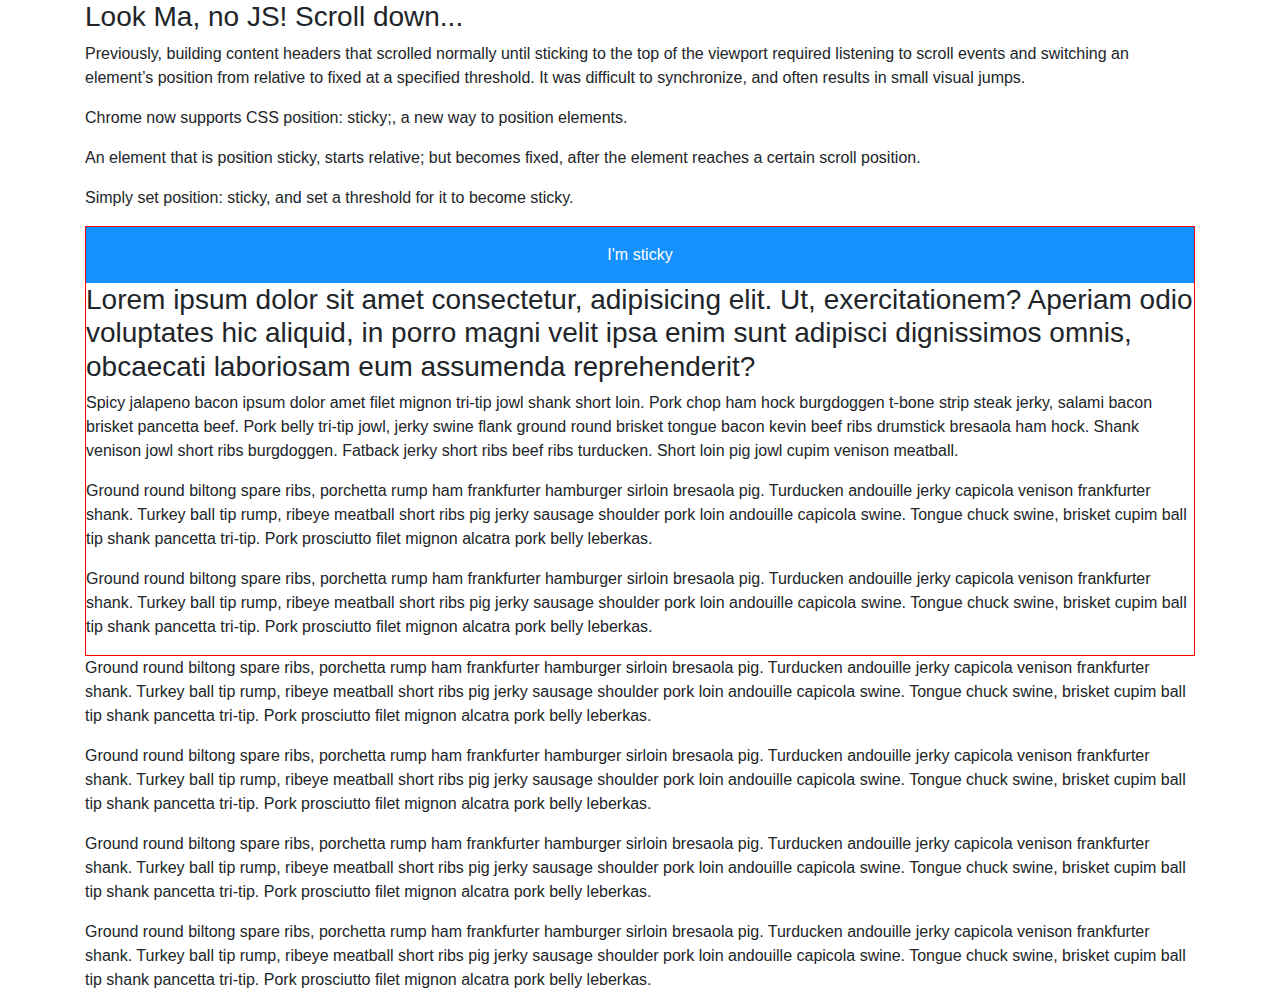
<file: cek.html>
<!DOCTYPE html>
<html lang="en">
<head>
    <meta charset="UTF-8">
    <meta http-equiv="X-UA-Compatible" content="IE=edge">
    <meta name="viewport" content="width=device-width, initial-scale=1.0">
    <title>tes</title>
    <link rel="stylesheet" href="sass/font-awesome.css">
    <link rel="stylesheet" href="sass/jquery.fancybox.min.css">
    <link rel="stylesheet" href="sass/bootstrap.min.css">
    <link rel="stylesheet" href="sass/slick-theme.css">
    <link rel="stylesheet" href="sass/slick.css">
    <link rel="stylesheet" href="sass/cek.css">
    <link rel="stylesheet" href="sass/animate.min.css">
    <!-- <link rel="stylesheet" href="sass/style.css"> -->
</head>
<body>
    
<main>
    <div class="container">
      <h3>Look Ma, no JS! Scroll down...</h3>
  
      <p>Previously, building content headers that scrolled normally until sticking to the top of the viewport required listening to scroll events and switching an element’s position from relative to fixed at a specified threshold. It was difficult to synchronize, and often results in small visual jumps.</p>
      
      <p>Chrome now supports CSS position: sticky;, a new way to position elements.</p>
      
      <p>An element that is position sticky, starts relative; but becomes fixed, after the element reaches a certain scroll position.</p>
      
      <p>Simply set position: sticky, and set a threshold for it to become sticky.</p>
      
      <div class="parent">
      <div class="sticky-header is-sticky">I'm sticky</div>
      <h3>Lorem ipsum dolor sit amet consectetur, adipisicing elit. Ut, exercitationem? Aperiam odio voluptates hic aliquid, in porro magni velit ipsa enim sunt adipisci dignissimos omnis, obcaecati laboriosam eum assumenda reprehenderit?</h3>
      <p>Spicy jalapeno bacon ipsum dolor amet filet mignon tri-tip jowl shank short loin.  Pork chop ham hock burgdoggen t-bone strip steak jerky, salami bacon brisket pancetta beef.  Pork belly tri-tip jowl, jerky swine flank ground round brisket tongue bacon kevin beef ribs drumstick bresaola ham hock.  Shank venison jowl short ribs burgdoggen.  Fatback jerky short ribs beef ribs turducken.  Short loin pig jowl cupim venison meatball.</p>
        
      <p>Ground round biltong spare ribs, porchetta rump ham frankfurter hamburger sirloin bresaola pig.  Turducken andouille jerky capicola venison frankfurter shank.  Turkey ball tip rump, ribeye meatball short ribs pig jerky sausage shoulder pork loin andouille capicola swine.  Tongue chuck swine, brisket cupim ball tip shank pancetta tri-tip.  Pork prosciutto filet mignon alcatra pork belly leberkas.</p>
        
      <p>Ground round biltong spare ribs, porchetta rump ham frankfurter hamburger sirloin bresaola pig.  Turducken andouille jerky capicola venison frankfurter shank.  Turkey ball tip rump, ribeye meatball short ribs pig jerky sausage shoulder pork loin andouille capicola swine.  Tongue chuck swine, brisket cupim ball tip shank pancetta tri-tip.  Pork prosciutto filet mignon alcatra pork belly leberkas.</p>
      </div>
      
      <p>Ground round biltong spare ribs, porchetta rump ham frankfurter hamburger sirloin bresaola pig.  Turducken andouille jerky capicola venison frankfurter shank.  Turkey ball tip rump, ribeye meatball short ribs pig jerky sausage shoulder pork loin andouille capicola swine.  Tongue chuck swine, brisket cupim ball tip shank pancetta tri-tip.  Pork prosciutto filet mignon alcatra pork belly leberkas.</p>
      
      <p>Ground round biltong spare ribs, porchetta rump ham frankfurter hamburger sirloin bresaola pig.  Turducken andouille jerky capicola venison frankfurter shank.  Turkey ball tip rump, ribeye meatball short ribs pig jerky sausage shoulder pork loin andouille capicola swine.  Tongue chuck swine, brisket cupim ball tip shank pancetta tri-tip.  Pork prosciutto filet mignon alcatra pork belly leberkas.</p>
      
      <p>Ground round biltong spare ribs, porchetta rump ham frankfurter hamburger sirloin bresaola pig.  Turducken andouille jerky capicola venison frankfurter shank.  Turkey ball tip rump, ribeye meatball short ribs pig jerky sausage shoulder pork loin andouille capicola swine.  Tongue chuck swine, brisket cupim ball tip shank pancetta tri-tip.  Pork prosciutto filet mignon alcatra pork belly leberkas.</p>
      
      <p>Ground round biltong spare ribs, porchetta rump ham frankfurter hamburger sirloin bresaola pig.  Turducken andouille jerky capicola venison frankfurter shank.  Turkey ball tip rump, ribeye meatball short ribs pig jerky sausage shoulder pork loin andouille capicola swine.  Tongue chuck swine, brisket cupim ball tip shank pancetta tri-tip.  Pork prosciutto filet mignon alcatra pork belly leberkas.</p>
    </div>
</main>

<!-- <div id="content"></div> -->
    
    <script src="js/jquery-3.5.1.min.js"></script>
    <script src="js/gsap.min.js"></script>
    <script src="js/ScrollTrigger.min.js"></script>
    <script src="js/cek.js"></script>
</body>
</html>
</file>
<file: sass/cek.css>
.parent {
  border: 1px solid red;
}

.sticky-header {
  background-color: #1591fe;
  color: #fff;
  padding: 1em;
  text-align: center;
}

.is-sticky {
  position: sticky;
  top: 0;
}
</file>
<file: sass/style.css>
@import url("https://fonts.googleapis.com/css2?family=Poppins:wght@400;600;700&family=Unbounded:wght@600&family=Lobster&family=Montserrat:wght@500;700&display=swap");.bg-yellow{background:#fbcc7a}.bg-blue{background:#005296}.bg-green{background:#6ebf52}.bg-birumuda{background:#0695b4}.bgbg{background:#98d4ff}.cerita{position:relative;z-index:8;padding:32px 0;font-family:'Poppins'}.cerita .genting{position:absolute;width:24px !important;height:33px !important;position:absolute !important;right:0;bottom:22vh}@media screen and (max-width: 766px){.cerita .genting{width:18px !important;height:28px !important;position:absolute !important;right:12vw;bottom:13vh}}.cerita .genting2{position:absolute;width:55px !important;height:27px !important;position:absolute !important;right:-5vw;bottom:32vh}@media screen and (max-width: 766px){.cerita .genting2{width:29px !important;height:28px !important;position:absolute !important;right:-1vw;bottom:15vh}}.cerita .genting3{width:9px !important;height:24px !important;position:absolute !important;right:-34px;bottom:17vh}@media screen and (max-width: 766px){.cerita .genting3{width:4px !important;height:19px !important;position:absolute !important;right:5vw;bottom:12vh}}.cerita__bg{position:absolute;top:0px;left:0;opacity:.6;right:0;z-index:2;width:100%;height:100%;filter:grayscale(1)}.cerita__bg .testi{width:100%;height:100%}.cerita__bg img{width:100%;height:100%;object-fit:contain}.cerita .imagex{margin-bottom:16px;height:360px}@media screen and (max-width: 766px){.cerita .imagex{height:320px;margin-bottom:4px}}.cerita .imagex img{width:100%;height:100%;object-fit:cover}.cerita .titlex-lala{text-align:center;font-weight:bold;font-family:'Poppins';color:#32debe;font-size:2.5rem;width:fit-content;margin:0 auto 16px;padding:4px 8px}@media screen and (max-width: 766px){.cerita .titlex-lala{font-size:2rem}}.cerita h2{font-weight:600;font-size:2rem;font-family:'Poppins'}@media screen and (max-width: 766px){.cerita h2{font-size:1.6rem}}.cerita p{font-family:'Poppins';color:#222;letter-spacing:0.0225rem}@media screen and (max-width: 766px){.cerita p{font-size:.85rem;line-height:1.3rem;letter-spacing:initial}}.cerita .cardx{display:flex;justify-content:space-around;align-items:center;padding:60px;position:relative}.cerita .cardx .petax{position:absolute;left:0;right:0;top:0;bottom:0;width:100%;height:100%;z-index:1}@media screen and (max-width: 766px){.cerita .cardx .petax{width:100%}}.cerita .cardx .petax::before{content:"";position:absolute;bottom:0;left:0;top:0;right:0;width:100%;height:100%}.cerita .cardx .petax img{width:100%;height:100%;object-fit:contain}@media screen and (max-width: 766px){.cerita .cardx{display:block;padding:16px !important}}.cerita .cardx--reverse{flex-direction:row-reverse}.cerita .cardx--reverse .cardx__img-holder::before{left:8px;bottom:-8px;top:8px;right:-8px}@media screen and (max-width: 766px){.cerita .cardx--reverse .cardx__img-holder::before{left:8px;bottom:-8px;top:8px;right:-8px}}@keyframes warna{0%,
        100%{background:#e9d2a8}50%{background:#e9d2a8}}.cerita .cardx__img-holder{width:50%;height:75vh;position:relative;z-index:18;margin:8px;padding:16px;border-radius:16px;background:transparent}.cerita .cardx__img-holder .test{position:absolute;left:14%;top:37%;background:rgba(255,255,255,0.7);padding:2px 4px;font-family:"Montserrat";border-radius:4px;color:#6d6e71}@media screen and (max-width: 766px){.cerita .cardx__img-holder .test{font-size:12px}}@keyframes MoveUpDown{0%{left:14%;top:48%;opacity:0}15%{left:14%;top:48%;opacity:1}50%{left:30%;top:36%;opacity:1}70%{left:50%;top:40%;opacity:1}85%{left:66%;top:50%;opacity:1}90%{left:66%;top:50%;opacity:.5}100%{left:66%;top:50%;opacity:0}}@keyframes MoveUpDownMob{0%{left:14%;top:45%;opacity:0}10%{left:14%;top:45%;opacity:1}50%{left:30%;top:33%;opacity:1}75%{left:50%;top:37%;opacity:1}85%{left:66%;top:52%;opacity:1}90%{left:66%;top:52%;opacity:1}100%{left:66%;top:52%;opacity:0}}@keyframes MoveUpAwan{0%,
            100%{left:40%}50%{left:45%}}@keyframes MoveUpAwan2{0%,
            100%{right:20%}50%{right:25%}}@keyframes MoveUpOmbak{0%,
            100%{left:50%}50%{left:45%}}@keyframes MoveUpOmbak2{0%,
            100%{left:25%}50%{left:32%}}.cerita .cardx__img-holder .test-awan{position:absolute;top:20%;left:40%;width:100px;opacity:1;animation:MoveUpAwan 8.5s linear infinite}@media screen and (max-width: 766px){.cerita .cardx__img-holder .test-awan{width:70px}}.cerita .cardx__img-holder .test-awan img{width:100%;height:100%;object-fit:contain}.cerita .cardx__img-holder .test-ombak{position:absolute;bottom:15%;left:50%;width:40px;opacity:1;animation:MoveUpOmbak 4.5s linear infinite}.cerita .cardx__img-holder .test-ombak img{width:100%;height:100%;object-fit:contain}.cerita .cardx__img-holder .test-ombak2{position:absolute;bottom:20%;left:25%;width:40px;opacity:1;animation:MoveUpOmbak2 4.5s linear infinite}.cerita .cardx__img-holder .test-ombak2 img{width:100%;height:100%;object-fit:contain}.cerita .cardx__img-holder .test-awan2{position:absolute;top:32%;right:20%;width:60px;transform:translateX(100deg);animation:MoveUpAwan2 6.5s linear infinite}@media screen and (max-width: 766px){.cerita .cardx__img-holder .test-awan2{width:40px}}.cerita .cardx__img-holder .test-awan2 img{width:100%;height:100%;object-fit:contain}.cerita .cardx__img-holder .test-pesawat{position:absolute;left:14%;top:48%;width:80px;animation:MoveUpDown 6.5s linear infinite;z-index:35}@media screen and (max-width: 766px){.cerita .cardx__img-holder .test-pesawat{width:40px;top:45%;animation:MoveUpDownMob 6.5s linear infinite}}@media screen and (min-width: 1440px){.cerita .cardx__img-holder .test-pesawat{width:100px}}.cerita .cardx__img-holder .test-pesawat img{width:100%;height:100%;object-fit:contain}.cerita .cardx__img-holder .test2{position:absolute;right:20%;top:44%;background:rgba(255,255,255,0.7);padding:2px 4px;font-family:"Montserrat";border-radius:4px;color:#bf1e2e}@media screen and (max-width: 766px){.cerita .cardx__img-holder .test2{font-size:12px}}.cerita .cardx__img-holder .test-madura{position:absolute;top:48%;left:38%;z-index:99;font-size:2rem;opacity:.2;transform:skew(-24deg, 0deg);font-weight:700;font-family:'montserrat'}@media screen and (max-width: 766px){.cerita .cardx__img-holder .test-madura{font-size:1rem}}.cerita .cardx__img-holder .test3{position:absolute;right:0%;z-index:9;top:49%}@media screen and (min-width: 1440px){.cerita .cardx__img-holder .test3{right:4%;top:50%}}@media screen and (max-width: 766px){.cerita .cardx__img-holder .test3{font-size:12px}}@keyframes testSumenep{0%{opacity:0}10%{opacity:0}30%{opacity:0}55%{opacity:0}65%{opacity:0}75%{opacity:.5}78%{opacity:.7}80%{opacity:1}85%{opacity:1}90%{opacity:.7}99%{opacity:.7}100%{opacity:.5}}.cerita .cardx__img-holder .test4{position:absolute;right:8%;border-radius:4px;top:39%;background:rgba(255,255,255,0.7);padding:4px;color:#bf1e2e}@media screen and (max-width: 766px){.cerita .cardx__img-holder .test4{font-size:12px}}@keyframes MoveMobil{0%{top:54%;left:14%;opacity:.6}10%{top:54%;left:14%;opacity:1}30%{top:55%;left:30%;opacity:1}55%{top:55%;left:45%;opacity:1}65%{top:55%;left:50%;opacity:1}75%{top:53%;left:55%;opacity:1}78%{top:53%;left:65%;opacity:1}80%{top:53%;left:70%;opacity:1}85%{top:50%;left:80%;opacity:1}90%{top:50%;left:80%;opacity:0}99%{top:50%;left:80%;opacity:0}100%{top:50%;left:80%;opacity:0}}@keyframes MoveMobilMob{0%{top:50%;left:14%;opacity:.6}10%{top:50%;left:14%;opacity:1}30%{top:52%;left:30%;opacity:1}55%{top:52%;left:45%;opacity:1}65%{top:53%;left:50%;opacity:1}75%{top:53%;left:55%;opacity:1}85%{top:48%;left:70%;opacity:1}90%{top:48%;left:70%;opacity:0}99%{top:48%;left:70%;opacity:0}100%{top:48%;left:70%;opacity:0}}.cerita .cardx__img-holder .test-mobil{position:absolute;left:14%;top:54%;width:80px;z-index:8;opacity:1;animation:MoveMobil 6.5s linear infinite}@media screen and (max-width: 766px){.cerita .cardx__img-holder .test-mobil{width:50px;animation:MoveMobilMob 5.5s linear infinite}}@media screen and (min-width: 1440px){.cerita .cardx__img-holder .test-mobil{width:85px}}.cerita .cardx__img-holder .test-mobil img{width:100%;height:100%;object-fit:contain}.cerita .cardx__img-holder::before{content:"";position:absolute;left:-8px;bottom:-8px;top:8px;right:8px;border-radius:4px;z-index:2}@media screen and (max-width: 766px){.cerita .cardx__img-holder::before{left:-8px;bottom:-8px;top:8px;right:8px}}@media screen and (max-width: 766px){.cerita .cardx__img-holder{width:100%;height:40vh;margin:8px}}.cerita .cardx__img-holder img{width:100%;height:100%;position:relative;z-index:3;border-radius:4px;object-fit:contain}.cerita .cardx__text{width:400px;position:relative;z-index:18}.cerita .cardx__text .tes-judul{color:#222;position:relative;margin-bottom:8px}.cerita .cardx__text .tes-judul::before{position:absolute;bottom:-12px;left:0;width:80px;height:2px;background:#222}@media screen and (max-width: 766px){.cerita .cardx__text .tes-judul{display:block}}.cerita .cardx__text .tes-judul h2{margin-bottom:0}@media screen and (max-width: 766px){.cerita .cardx__text{width:100%}}.lewat{position:absolute;bottom:32px;right:32px}.lewat.leftx{right:initial;left:32px}.lewat.leftx .image img{width:100%;height:100%;object-fit:contain}@media screen and (max-width: 766px){.lewat{bottom:-72px}}.lewat .image{width:200px;height:auto}.lewat .image img{width:100%;height:100%;object-fit:contain}.banner{position:relative;background:linear-gradient(to bottom, transparent, #98d4ff)}.banner .titles{position:absolute;top:10%;right:10%}@media screen and (max-width: 766px){.banner .titles{right:5%}}.banner .titles .tgh{font-size:5rem;letter-spacing:12px;color:#1e365a;text-shadow:2px 2px white}.banner .titles .ats{font-size:4rem;color:#1e365a;text-shadow:2px 2px white;font-family:'Montserrat';font-weight:700}.banner .titles .ats .surga{font-size:5.5rem}@media screen and (max-width: 766px){.banner .titles .ats .surga{font-size:2.8rem}}@media screen and (max-width: 766px){.banner .titles .ats{font-size:2rem}}.banner .titles .bwh{font-size:4rem;color:white;text-align:right;text-shadow:2px 2px #203858}@media screen and (max-width: 766px){.banner .titles .bwh{font-size:3rem}}.banner .titles h2{font-family:'Montserrat'}.banner__pantai{position:absolute;left:0;right:0;top:0;bottom:0;width:100%;height:100%}.banner__pantai img{object-fit:cover;width:100%;height:100%}@media screen and (max-width: 766px){.banner__pantai img{object-fit:cover}}.banner .bg-awan{position:absolute;left:0;right:0;bottom:0;width:100%;height:100px;z-index:99}.banner .bg-awan img{width:100%;height:100%;object-fit:cover}.banner__bawah{position:absolute;bottom:0;left:0;right:0;width:100%;height:auto}@media screen and (max-width: 766px){.banner__bawah{bottom:59px}}.banner__bawah img{width:100%;height:100%;object-fit:contain}@keyframes MoveBur1{0%,
        100%{top:20vh}50%{top:22vh}}@keyframes MoveBur2{0%,
        100%{top:24vh}50%{top:26vh}}.banner__bur1{position:absolute;top:20vh;animation:MoveBur1 2.5s linear infinite;left:30%;width:100px;height:auto}@media screen and (max-width: 766px){.banner__bur1{width:70px;left:20%}}.banner__bur1 img{width:100%;height:100%;object-fit:contain}.banner__bur2{position:absolute;top:24vh;animation:MoveBur2 2s linear infinite;left:40%;width:40px;height:auto}@media screen and (max-width: 766px){.banner__bur2{width:40px}}.banner__bur2 img{width:100%;height:100%;object-fit:contain}.banner__keraton{position:absolute;top:20%;left:5vw;right:0;width:65%;height:auto}@media screen and (min-width: 1500px){.banner__keraton{top:28%}}@media screen and (max-width: 766px){.banner__keraton{height:auto;left:-10px;width:100%;top:41%}}.banner__keraton img{width:100%;height:100%;object-fit:contain}.banner .orang{position:absolute;left:30%;z-index:8;bottom:0;width:520px;height:auto}@media screen and (max-width: 766px){.banner .orang{width:300px;left:0;bottom:10vh}}.banner .orang img{width:100%;height:100%;object-fit:contain}.banner .logo{position:absolute;left:50%;top:10%;z-index:3;width:15vw;height:auto;transform:translate(-50%, -50%)}@media screen and (max-width: 766px){.banner .logo{left:50%;width:35vw;top:15%}}.banner .logo img{width:100%;height:100%;object-fit:contain}.banner .judul{position:absolute;font-family:"Unbounded";z-index:6;color:#fff;line-height:80px;top:25vh;background:#2b0085;padding:40px;left:8vw;border:4px solid white}@media screen and (min-width: 1400px){.banner .judul{left:20vw}}@media screen and (max-width: 766px){.banner .judul{left:0vw;line-height:initial;top:initial;padding:8px}}.banner .judul .atas{font-size:5.1rem}@media screen and (max-width: 766px){.banner .judul .atas{font-size:3.1rem}}.banner .judul .tengah{font-size:3.3rem}@media screen and (max-width: 766px){.banner .judul .tengah{font-size:2rem}}.banner .judul .bawah{color:orange;font-size:5.3rem;border-bottom:4px solid orange;padding-bottom:8px}@media screen and (max-width: 766px){.banner .judul .bawah{font-size:2.3rem}}.banner .image-kereta{position:absolute;top:36vh;left:51vw;z-index:3;width:auto;height:auto}@media screen and (min-width: 1400px){.banner .image-kereta{top:31vh}}.banner .image-kereta img{width:100%;height:100%;object-fit:contain}@media screen and (max-width: 766px){.banner .image-kereta{top:initial;left:0;bottom:5vh;height:auto;width:80%}}.banner .image-peta{position:absolute;top:8vh;left:48vw;z-index:2}@media screen and (max-width: 766px){.banner .image-peta{left:0;top:initial;width:100%;height:auto;bottom:35vh}}.banner .image-peta img{width:100%;height:100%;object-fit:contain}.banner .image-kota{position:absolute;bottom:0;left:0;right:0;opacity:.1}.banner .image-kota img{width:100%;height:100%;object-fit:cover}.banner .mob-depan{position:absolute;bottom:8vh;width:38%;height:auto;right:0}@media screen and (min-width: 1500px){.banner .mob-depan{width:45%}}@media screen and (max-width: 766px){.banner .mob-depan{position:absolute;bottom:10vh;width:85%;height:auto;right:-36px}}.banner .mob-depan img{width:100%;height:100%;object-fit:contain}.intro{position:relative;background:linear-gradient(to bottom, #e9d2a8, #fff)}.intro iframe{width:100%;height:400px;object-fit:cover}@media screen and (max-width: 766px){.intro iframe{height:200px}}@media screen and (max-width: 766px){.intro p{font-size:1rem}}.intro .wrap{position:relative;min-height:100vh}.intro .wrap .sub-judul h4{font-size:2.3rem;font-weight:700}.intro .wrap .object-wisata{width:200px;height:200px;box-shadow:rgba(50,50,93,0.25) 0px 6px 12px -2px,rgba(0,0,0,0.3) 0px 3px 7px -3px;border-radius:50%}.intro .wrap .object-wisata img{width:100%;height:100%;border-radius:50%;object-fit:cover}.intro .judul-hero{background:#00b15c;width:fit-content;margin:0 auto 24px;border-radius:16px;padding:8px}.intro .judul-hero h3{margin:0;font-family:'Montserrat';border-radius:12px;color:white;padding:0;border:1px solid white;background:#00c174;padding:16px;font-size:3rem}@media screen and (max-width: 766px){.intro .judul-hero h3{font-size:1.7rem;padding:8px}}.intro .pohons{position:absolute;bottom:0;left:0;right:0;height:70vh;opacity:.1}@media screen and (max-width: 766px){.intro .pohons{height:auto}}.intro .pohons img{width:100%;height:100%;object-fit:contain}.intro .orang{height:auto;position:absolute;right:0;bottom:-32px;width:360px;margin:0 auto}@media screen and (min-width: 1400px){.intro .orang{width:220px}}@media screen and (max-width: 766px){.intro .orang{width:200px;bottom:-32px}}.intro .orang img{width:100%;height:100%;object-fit:contain}.intro .bg{position:absolute;left:0;right:0;top:0;bottom:0;width:100%;height:auto}.intro .bg img{width:100%;height:100%;object-fit:cover}.datanya{background:linear-gradient(to bottom, #fff, #80ceda);position:relative}@media screen and (max-width: 766px){.datanya{padding:32px 0 300px}}.datanya .tag{background:white;color:#e37800;border:1px solid;border-radius:4px;padding:4px;font-size:12px;margin-left:8px;font-family:'Montserrat'}.datanya .titles__cek{font-size:2rem;color:#526771;font-family:'Montserrat';margin:0;padding:0}@media screen and (max-width: 766px){.datanya .titles__cek{font-size:1.7rem}}.datanya .titles__bawah{font-family:'Montserrat';font-size:2.5rem}.datanya .titles h3{font-size:4rem;color:#f69f1a;font-weight:700;text-shadow:2px 2px #333;font-family:'Montserrat'}@media screen and (max-width: 766px){.datanya .titles h3{font-size:2rem;text-shadow:1px 1px #333}}.datanya .nama-pulau{font-size:1.5rem;width:fit-content;font-weight:bold;border-radius:4px;font-family:'Montserrat' !important}@media screen and (max-width: 766px){.datanya .nama-pulau{font-size:1.3rem}}.datanya .image{width:100%;height:320px}@media screen and (max-width: 766px){.datanya .image{height:180px;margin-bottom:16px}}.datanya .image img{width:100%;height:100%;object-fit:cover}.datanya .wisatawan{position:absolute;right:120px;bottom:8px;width:460px;height:700px;z-index:2}@media screen and (max-width: 766px){.datanya .wisatawan{right:0;bottom:0;width:600px}}.datanya .wisatawan .g1{position:absolute;width:100%;height:100%;left:30%;right:0;bottom:0;top:0}@media screen and (max-width: 766px){.datanya .wisatawan .g1{top:initial;left:initial;opacity:1;height:initial;width:50%}}.datanya .wisatawan .g1 img{width:100%;height:100%;object-fit:contain}.bawang{position:relative}@media screen and (max-width: 766px){.bawang{padding-bottom:30vh}}.bawang__img{width:100%;margin:0 auto 16px;position:relative;z-index:9;display:none}@media screen and (max-width: 766px){.bawang__img{display:block;height:320px}}.bawang__img img{width:100%;height:100%;object-fit:contain}@media screen and (max-width: 766px){.bawang__img img{object-fit:cover}}.bawang .tag{background:#eee;color:#000;padding:4px 8px;width:fit-content;border-radius:8px;font-size:12px}.bawang .ismobile{display:none}@media screen and (max-width: 766px){.bawang .ismobile{display:block;position:absolute;left:0;right:0;z-index:6;bottom:0;top:0;width:100vw;height:100vh;opacity:.4}}.bawang .ismobile img{width:100%;height:100%;object-fit:contain}.bawang::before{content:"";position:absolute;left:0;right:0;bottom:0;top:0;z-index:2;background:linear-gradient(to bottom, #e9d2a8, transparent 0%)}@media screen and (max-width: 766px){.bawang::before{background:linear-gradient(to top, #e9d2a8, transparent);height:100px;top:initial}}.bawang::after{content:"";position:absolute;left:0;right:0;bottom:0;top:0;z-index:1;background:linear-gradient(to right, #e9d2a8 25%, transparent)}.bawang h3{font-size:3.5rem;font-family:"Montserrat";color:#9e4954;margin:4px 0 16px;text-shadow:2px 2px black}@media screen and (max-width: 766px){.bawang h3{font-size:2rem;text-shadow:1px 1px black}}.bawang .img{width:100%;height:100%;position:absolute;left:0;right:0;top:0;bottom:0}@media screen and (max-width: 766px){.bawang .img::before{content:"";position:absolute;left:0;right:0;bottom:0;top:0;z-index:2;height:90px}}@media screen and (max-width: 766px){.bawang .img{height:40vh;top:initial;bottom:0}}.bawang .img img{width:100%;height:100%;object-fit:cover}.budaya{position:relative;background:#f5d389;padding:84px 0 32px}@media screen and (max-width: 766px){.budaya{padding:64px 0 32px}}.budaya .content-budaya{margin-bottom:16px;position:relative}.budaya .content-budaya .judul{margin:0 auto 24px;width:fit-content;position:relative}.budaya .content-budaya .judul::before{position:absolute;bottom:-8px;content:"";width:50%;left:50%;z-index:4;height:2px;background:#000;transform:translate(-50%, 0%)}.budaya .content-budaya .judul h3{font-size:1.5rem}.budaya .content-budaya .help-blue2{background:#e5c887;position:absolute;top:30px;left:0;right:0;height:300px}.budaya .content-budaya .help-blue{position:absolute;top:30px;left:0;right:0;height:300px;background:#cda248}@media screen and (max-width: 766px){.budaya .content-budaya .help-blue{background:rgba(148,109,27,0.6)}}.budaya .imgsa{width:fit-content;margin:0 auto;position:relative;z-index:6;height:420px;box-shadow:rgba(50,50,93,0.25) 0px 13px 27px -5px,rgba(0,0,0,0.3) 0px 8px 16px -8px}.budaya .imgsa img{width:100%;height:100%;object-fit:contain}@media screen and (max-width: 766px){.budaya .imgsa img{object-fit:cover}}.budaya .batik-land{position:absolute;top:0;left:0;right:0;z-index:3;height:50px}@media screen and (max-width: 766px){.budaya .batik-land{height:20px}}.budaya .batik-land img{width:100%;height:100%;object-fit:cover}.budaya .batik-land-bottom{position:absolute;bottom:0;left:0;right:0;z-index:3;height:50px}@media screen and (max-width: 766px){.budaya .batik-land-bottom{height:20px}}.budaya .batik-land-bottom img{width:100%;height:100%;object-fit:cover}.budaya .belok{position:absolute;left:0;top:0;right:0}@media screen and (max-width: 766px){.budaya .belok{height:240px}}.budaya .belok img{width:100%;height:100%;object-fit:cover}.budaya .title{color:white;font-family:'Montserrat';width:fit-content;position:relative;margin:0 auto 32px}.budaya .title h2{font-size:3.5rem;text-shadow:2px 2px #8f6c36;text-align:center;position:relative;font-family:'Montserrat' !important;z-index:9}@media screen and (max-width: 766px){.budaya .title h2{font-size:2.5rem}}.galeri{background:#84b28e;position:relative;min-height:100vh}.galeri .position-relative{height:500px}.galeri .info{background-color:#b1ad86;padding:4px 16px;width:fit-content;margin:8px auto;border-radius:4px;font-size:12px;border:1px dashed}.galeri .alls{display:block;margin:0 auto 32px;text-align:center}.galeri .font-std{font-size:2rem !important}@media screen and (max-width: 766px){.galeri .font-std{font-size:16px !important}}.galeri .other{position:relative;width:fit-content;margin:0 auto 24px;padding:8px;border:2px solid #ececec}.galeri .other::before{content:"";position:absolute;top:-5%;bottom:-5%;left:50%;right:0;width:90%;height:110%;background:#87b190;transform:translate(-50%, 0)}.galeri .other::after{content:"";position:absolute;top:10%;bottom:0%;left:-5%;right:-5%;width:110%;height:80%;background:#87b190;transform:translate(0%, 0%)}.galeri .other h3{position:relative;z-index:9}.galeri .thumb{width:25vw;margin:8px 0px 16px;height:280px;display:inline-block;position:relative}@media screen and (min-width: 1800px){.galeri .thumb{width:25vw;height:420px}}@media screen and (max-width: 766px){.galeri .thumb{width:48%;margin:0 auto 20px;height:200px;position:relative}}.galeri .thumb .image{width:100%;height:100%;border-radius:16px}.galeri .thumb .image img{width:100%;height:100%;object-fit:cover;border-radius:16px}.galeri .thumb .ceki{position:absolute;border-radius:16px;bottom:0;height:100%;right:0;left:0;z-index:9;background:linear-gradient(to top, rgba(0,0,0,0.5), transparent);transition:.2s}.galeri .thumb .ceki:hover{opacity:.4}.galeri .thumb .namax{position:absolute;left:50%;bottom:0px;text-align:center;text-shadow:2px 2px black;font-family:'Montserrat';font-size:1.5rem;line-height:1.5rem;color:white;width:300px;transform:translate(-50%, -50%)}@media screen and (max-width: 766px){.galeri .thumb .namax{width:auto}}.galeri .thumb .fax{position:absolute;right:8px;bottom:8px;color:white;font-size:16px}.galeri .detikx{width:120px !important}.galeri a:hover{text-decoration:none !important}.galeri .videos{width:720px;height:420px;margin:0 auto;position:relative;z-index:9}@media screen and (max-width: 766px){.galeri .videos{width:auto;height:220px}}.galeri .videos iframe{width:100%;height:100%;object-fit:cover}.galeri a{color:white}.galeri .imgc{width:100%;height:420px;position:relative;border-radius:16px}.galeri .imgc::before{content:"";position:absolute;inset:0;background:linear-gradient(to top, #000, transparent)}.galeri .imgc img{width:100%;border-radius:16px;height:100%;object-fit:cover}.galeri .texts{position:absolute;bottom:0;left:30%;transform:translate(0, -50%);font-size:2rem}.galeri .all-photo{display:block}.galeri .all-photo .img{width:30%;margin:8px;height:55vh;display:inline-block}@media screen and (max-width: 766px){.galeri .all-photo .img{width:100%;height:420px;margin:0 auto 8px}}.galeri .all-photo .img img{width:100%;height:100%;object-fit:cover}.galeri .bawah{position:absolute;left:0;bottom:0;right:0;height:50px;width:100%}@media screen and (max-width: 766px){.galeri .bawah{height:40px}}.galeri .bawah img{width:100%;height:100%;object-fit:cover}.galeri .neg{position:absolute;left:0;top:0;right:0;height:80px;width:100%}@media screen and (max-width: 766px){.galeri .neg{height:50px}}.galeri .neg img{width:100%;height:100%}.galeri .camera{position:absolute;top:0;left:20%;width:150px;height:auto}@media screen and (max-width: 766px){.galeri .camera{position:absolute;top:0;left:15%;right:0;width:76px;z-index:89;height:auto}}.galeri .camera img{width:100%;height:100%;object-fit:contain}.galeri .title{font-family:"Montserrat";font-size:3.5rem;color:#ffffff;text-shadow:2px 2px black}.galeri .slick-slide{margin:0 16px}.galeri .slick-list{margin:0 -16px}.galeri .slick-next,.galeri .slick-prev{z-index:9}@media screen and (max-width: 766px){.galeri .slick-next{right:0}}.galeri .slick-next::before{font-family:'FontAwesome' !important;content:'\f054' !important;font-size:1.5rem}@media screen and (max-width: 766px){.galeri .slick-prev{left:0}}.galeri .slick-prev::before{font-family:'FontAwesome' !important;content:'\f053' !important;font-size:1.5rem}.galeri-detail{background:#111;position:relative}.galeri-detail h1{font-size:3.5rem;font-weight:bold;font-family:'Montserrat';color:white;border-bottom:4px solid;text-shadow:2px 2px black;width:fit-content;margin:0 auto 16px;padding-bottom:8px}@media screen and (max-width: 766px){.galeri-detail h1{font-size:2rem}}.galeri-detail::before{content:"";position:fixed;left:0;right:0;top:0;z-index:3;bottom:0;background:linear-gradient(to top, #111, transparent)}.galeri-detail::after{content:"";position:fixed;inset:0;opacity:.1;z-index:2;background-image:url("../img/bg-galeri.png")}.galeri-detail .gallery{display:flex;padding:2px;transition:.3s}.galeri-detail .gallery .imagev{display:flex;flex-direction:column;width:50%}@media screen and (max-width: 766px){.galeri-detail .gallery .imagev{width:50%}}.galeri-detail .gallery .imagev-height__odd{height:280px;margin:2px;position:relative}.galeri-detail .gallery .imagev-height__odd::before{content:"";position:absolute;top:8px;right:8px;background-size:contain;width:20px;height:20px;opacity:.5;background-image:url("../img/zoom-in.jpg")}@media screen and (max-width: 766px){.galeri-detail .gallery .imagev-height__odd::before{width:15px;height:15px}}.galeri-detail .gallery .imagev-height__odd img{width:100%;height:100%;object-fit:cover}.galeri-detail .gallery .imagev-height__even{margin:2px;height:200px;position:relative}.galeri-detail .gallery .imagev-height__even::before{content:"";position:absolute;top:8px;right:8px;background-size:contain;width:20px;height:20px;opacity:.5;background-image:url("../img/zoom-in.jpg")}@media screen and (max-width: 766px){.galeri-detail .gallery .imagev-height__even::before{width:15px;height:15px}}.galeri-detail .gallery .imagev-height__even img{width:100%;height:100%;object-fit:cover}.supported{background:#6da579;min-height:auto;position:relative}.supported::after{position:absolute;content:"";inset:0;background:linear-gradient(to bottom, #6da579, transparent);z-index:2}.supported .bg-help{position:absolute;inset:0;z-index:1}.supported .bg-help img{width:100%;height:100%;object-fit:cover;opacity:.3}.supported h3{font-family:'Montserrat';font-size:1.5rem;font-weight:normal}@media screen and (max-width: 766px){.supported h3{font-size:1.2rem}}.supported .img{margin:8px auto;text-align:center}.supported .all{margin-bottom:8px}.supported .job{color:#333;font-size:14px}.supported .namex{font-weight:bold;color:#000;font-family:'Montserrat'}@media screen and (max-width: 766px){.supported .cene{text-align:center;text-align:center;border-top:1px dashed #333;padding-top:24px}}.religi{position:relative;overflow:hidden;background:#e3e3e3}.religi::after{content:"";position:absolute;inset:0;opacity:.7;z-index:2;background-image:url("../img/garis.png")}.religi__bg{position:absolute;left:0;top:0}.religi__bg img{width:100%;height:100%;object-fit:contain}.religi .judul{margin:0 auto 24px;width:fit-content;position:relative}.religi .judul::before{position:absolute;bottom:-8px;content:"";width:50%;left:50%;z-index:4;height:2px;background:#000;transform:translate(-50%, 0%)}.religi .judul h3{font-size:1.5rem}.religi .batik-land-bottom{position:absolute;bottom:0;left:0;right:0;z-index:3;height:50px}@media screen and (max-width: 766px){.religi .batik-land-bottom{height:20px}}.religi .batik-land-bottom img{width:100%;height:100%;object-fit:cover}.religi .titlex{margin-bottom:16px}.religi .titlex h2{font-family:'Montserrat';font-size:3.5rem;text-align:center;color:#d3bb4c;text-shadow:2px 2px black}@media screen and (max-width: 766px){.religi .titlex h2{font-size:2rem}}.religi .img-cover{position:relative;width:fit-content;height:420px;margin:0 auto}@media screen and (max-width: 766px){.religi .img-cover{height:320px}}.religi .img-cover img{width:100%;height:100%;object-fit:contain}@media screen and (max-width: 766px){.religi .img-cover img{object-fit:cover}}.religi .content{margin:16px 0}.religi .content h3{font-size:1.5rem;margin:16px 0;color:#48280f}.opening{padding:32px 0;min-height:auto;background:linear-gradient(to bottom, #8acaf8, #98d4ff)}.opening .ceks{position:relative;padding:16px;background:#c0e8fb;border-radius:16px}.opening .ceks iframe{width:100%;height:400px;object-fit:cover}@media screen and (max-width: 766px){.opening .ceks iframe{height:200px}}.opening .ceks .bg-abs{position:absolute;left:0;right:0;top:0;bottom:0;width:100%;height:100%;border-radius:16px;opacity:.7}.opening .ceks .bg-abs img{width:100%;height:100%;border-radius:16px;object-fit:cover}.opening .ceks .dots{position:absolute;left:0;top:0;width:320px;height:auto}.opening .ceks .dots img{width:100%;height:100%;object-fit:contain}.videod{min-height:75vh;position:relative;padding-bottom:62px;background:#f9e9ab}@media screen and (max-width: 766px){.videod{min-height:auto}}.videod::after{content:"";position:absolute;left:0;right:0;top:0;bottom:0;width:100%;height:100%;background:linear-gradient(to bottom, transparent, #f9e9ab)}.videod .bg-videox{position:absolute;inset:0;opacity:.1;width:100%;height:auto}.videod .bg-videox img{width:100%;height:100%;object-fit:cover}.videod h2{font-family:'Montserrat';color:#3e3737;text-shadow:2px 2px #fcfcfc;font-weight:700;font-size:3.5rem}@media screen and (max-width: 766px){.videod h2{font-size:2rem}}.videod iframe{width:100%;position:relative;z-index:67;height:70vh;object-fit:cover}@media screen and (max-width: 766px){.videod iframe{height:200px}}.videod .batik-land-bottom{position:absolute;bottom:0;left:0;right:0;z-index:3;height:50px}@media screen and (max-width: 766px){.videod .batik-land-bottom{height:20px}}.videod .batik-land-bottom img{width:100%;height:100%;object-fit:cover}main,body{font-family:'Poppins', sans-serif;overflow-x:hidden}.share_icon>a{padding:0}@media screen and (max-width: 766px){.share_icon>a{padding:0}}.share_icon>a i{font-size:20px;line-height:37px}@media screen and (max-width: 766px){.share_icon>a i{font-size:15px !important;line-height:24px !important}}#share{z-index:104}#nav{background:rgba(0,120,130,0.5) !important;z-index:99 !important;backdrop-filter:blur(11px)}.judul h3{font-family:'Montserrat' !important}.firstletter::first-letter{float:left;font-weight:bold;margin-right:8px;font-size:60px;font-size:6rem;line-height:40px;line-height:4rem;height:4rem;text-transform:uppercase}.slick-slide{margin:0 16px}.slick-list{margin:0 -16px}.slick-next,.slick-prev{border:2px solid rgba(255,255,255,0.5);width:42px;background:rgba(135,195,211,0.6);height:42px;border-radius:50%}.slick-next:hover,.slick-next:focus,.slick-next:active,.slick-prev:hover,.slick-prev:focus,.slick-prev:active{background:rgba(135,195,211,0.8)}.slick-next::before,.slick-prev::before{font-family:"FontAwesome";z-index:99;color:white}.slick-next{right:-16px;z-index:9}.slick-next::before{content:"\f054"}.slick-prev{left:-16px;z-index:9}.slick-prev::before{content:"\f053"}.slick-dots li button::before{font-size:39px;content:"";width:20px;height:3px}.isdesktop{display:block}@media screen and (max-width: 766px){.isdesktop{display:none}}.ismobile{display:none}@media screen and (max-width: 766px){.ismobile{display:block}}h2,h3{font-weight:700}section{padding:32px 0;min-height:100vh}.totop{position:relative;z-index:88}.dummy-footer{display:none;position:fixed;bottom:0;height:59px;background:#ccc;z-index:99;left:0;right:0}.tetap{font-size:12px;padding:4px;position:relative;top:0;color:#4a4a4a;animation:MoveTetap 1s linear infinite}@keyframes MoveTetap{0%,
        100%{top:0}50%{top:4px}}.shortcut{position:sticky;top:57px;z-index:908;text-align:center}@media screen and (max-width: 766px){.shortcut{display:block}}.shortcut .dots{width:30px;height:30px;position:absolute;right:12px;top:120px}.shortcut .dots img{width:100%;height:100%;object-fit:contain}.shortcut .menus{color:white;padding:0;background:#0d47a1;list-style:none;margin:0 auto;text-align:left;position:absolute;right:12px}.shortcut .menus li{padding:4px 8px;background:#1f57ae;margin:4px 0}.shortcut .menus li a{color:white}.alls{position:relative}.closee{position:absolute;right:8px;top:-38px;color:#f25050;z-index:99;cursor:pointer;font-size:28px}
/*# sourceMappingURL=style.css.map */
</file>
